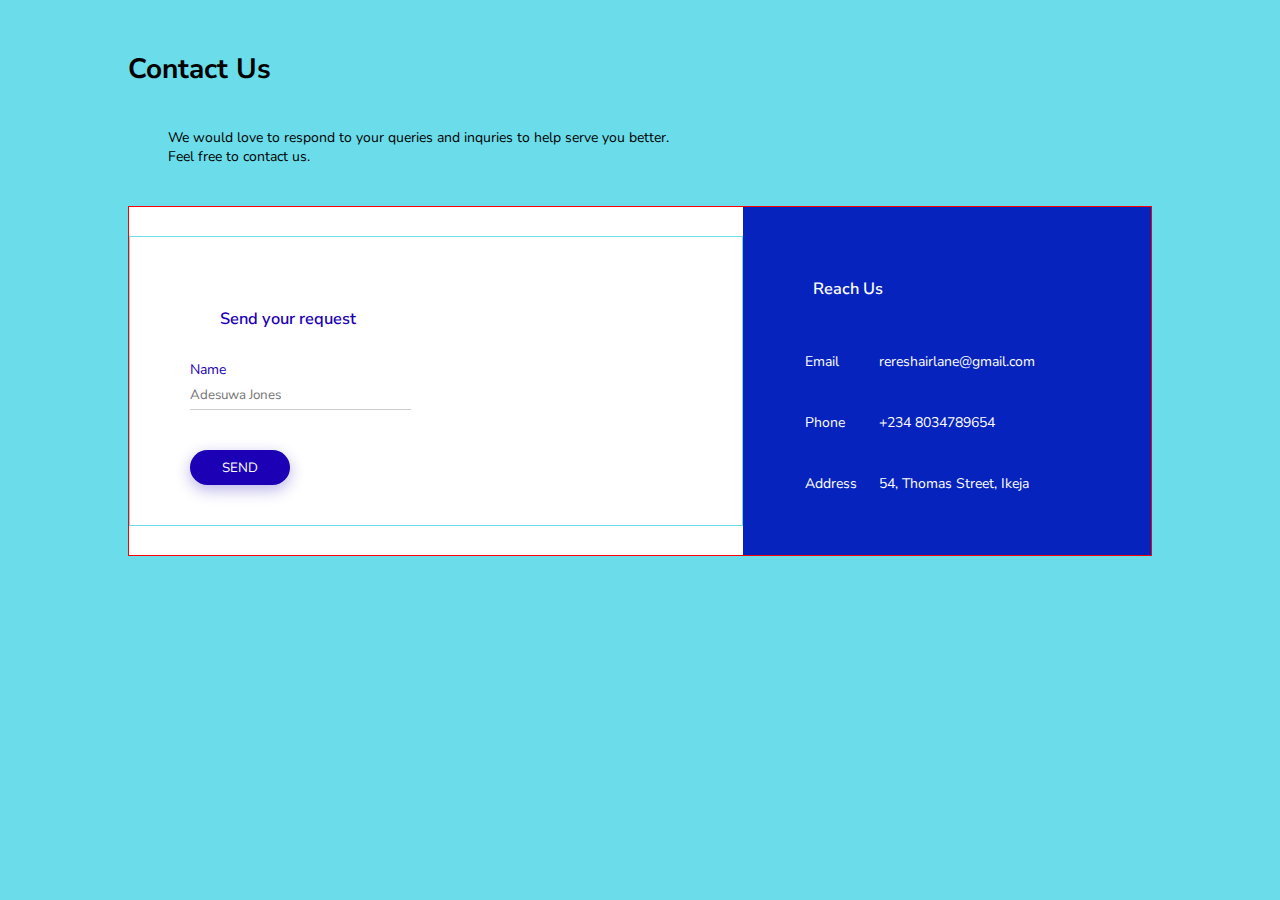
<file: contact.html>
<!DOCTYPE html>
<html lang="en">
<head>
    <meta charset="UTF-8">
    <meta http-equiv="X-UA-Compatible" content="IE=edge">
    <meta name="viewport" content="width=device-width, initial-scale=1.0">
    <title>Contact Us Page</title>
    <link rel="stylesheet" href="contact.css">
    <link rel="preconnect" href="https://fonts.googleapis.com">
<link rel="preconnect" href="https://fonts.gstatic.com" crossorigin>
<link href="https://fonts.googleapis.com/css2?family=Nunito+Sans:ital,wght@0,300;0,400;1,200;1,600&family=Poppins:ital,wght@0,100;0,200;0,300;0,400;1,700&display=swap" rel="stylesheet">

</head>
<body>
    <div class="container">
        <h1>Contact Us</h1>
        <p>We would love to respond to your queries and inquries to help serve you better.<br>Feel free to contact us.</p>
        <div class="contact-box">
            <div class="contact-left">
                <h3>Send your request</h3>
                <form>

                    <div class="input-row">
                        <div class="input-group">
                            <label>Name</label>
                            <input type="text" placeholder="Adesuwa Jones">

                        </div>
                    </div>

                    <!-- </div class="input-row">
                    <div class="input-group">
                        <label>Phone</label>
                        <input type="text" placeholder="+234 8134679875">
                        <div class="input-row">
                            <div class="input-group">
                                <label>Email</label>
                                <input type="email" placeholder="Adesuwajones@gmail.com">
    
                            </div>
    
                        </div class="input-row">
                        <div class="input-group">
                            <label>Subject</label>
                            <input type="text" placeholder="Product Demo">
                        </div>
                        <label>Message</label>
                        <textarea rows="5" placeholder="Your Message"></textarea> -->

                        <button type="submit">SEND<br></button>
                </form>
            </div>
                
            <div class="contact-right">
                    <h3>Reach Us</h3>

                    <table>
                        <tr>
                            <td>Email</td>
                            <td>rereshairlane@gmail.com</td>
                        </tr>
                        <tr>
                            <td>Phone</td>
                            <td>+234 8034789654</td>
                        </tr>
                        <tr>
                            <td>Address</td>
                            <td>54, Thomas Street, Ikeja</td>
                        </tr>
                    </table>
            </div>
        </div>

    </div>
</body>
</html>
</file>
<file: contact.css>
*{
    margin: 0;
    padding: 0;
    font-family: 'Nunito Sans', sans-serif;
}
body{
    background: #6bdce9;
    font-size: 14px;
}
.container{
    width: 80%;
    margin: 50px auto;
}

.contact-box{
    background: white;
    display: flex;
    align-items: center;
    border: 1px solid #f00;
}
.contact-left{
    flex-basis: 60%;
    padding: 40px 60px;
    border: 1px solid #6bdce9;
}
.contact-right{
    flex-basis: 40%;
    padding: 40px;
    background: #0624bd;
    color: white;
    font-display: white;
    margin:0px
    border: 1px solid #1c00b5;
}
h1{
    margin-bottom: 10px;
}
.container p{
    margin: 40px;
}

.input-row{
    display: flex;
    justify-content: space-between;
    margin-bottom: 20px;
}

.input-row .input-group{
    flex-basis: 45%;
}

input{
    width: 100%;
    border: none;
    border-bottom: 1px solid #ccc;
    outline: none;
    padding-bottom: 5px;
}

textarea{
    width: 100%;
    border: 1px solid #ccc;
    outline: none;
    padding: 10%;
    box-sizing: border-box;
}

label{
    margin-bottom: 6px;
    display: block;
    color: #1c00b5
}

button{
    background: #1c00b5;
    width: 100px;
    border: none;
    outline: none;
    color: white;
    border-radius: 30px;
    height: 35px;
    margin-top: 20px;
    box-shadow: 0px 5px 15px 0px rgba(28, 0, 181, 0.3);
}

button:hover{
    background-color: #1c5fd3; 
}

.contact-left h3{
    color: #1c00b5;
    font-weight: 600;
    margin: 30px;
}

.contact-right h3{
    font-weight: 600;
    margin: 30px;
}

tr td:first-child{
    padding: 20px;
}

tr td:first-child{
    padding-top: 20px;
}
</file>
